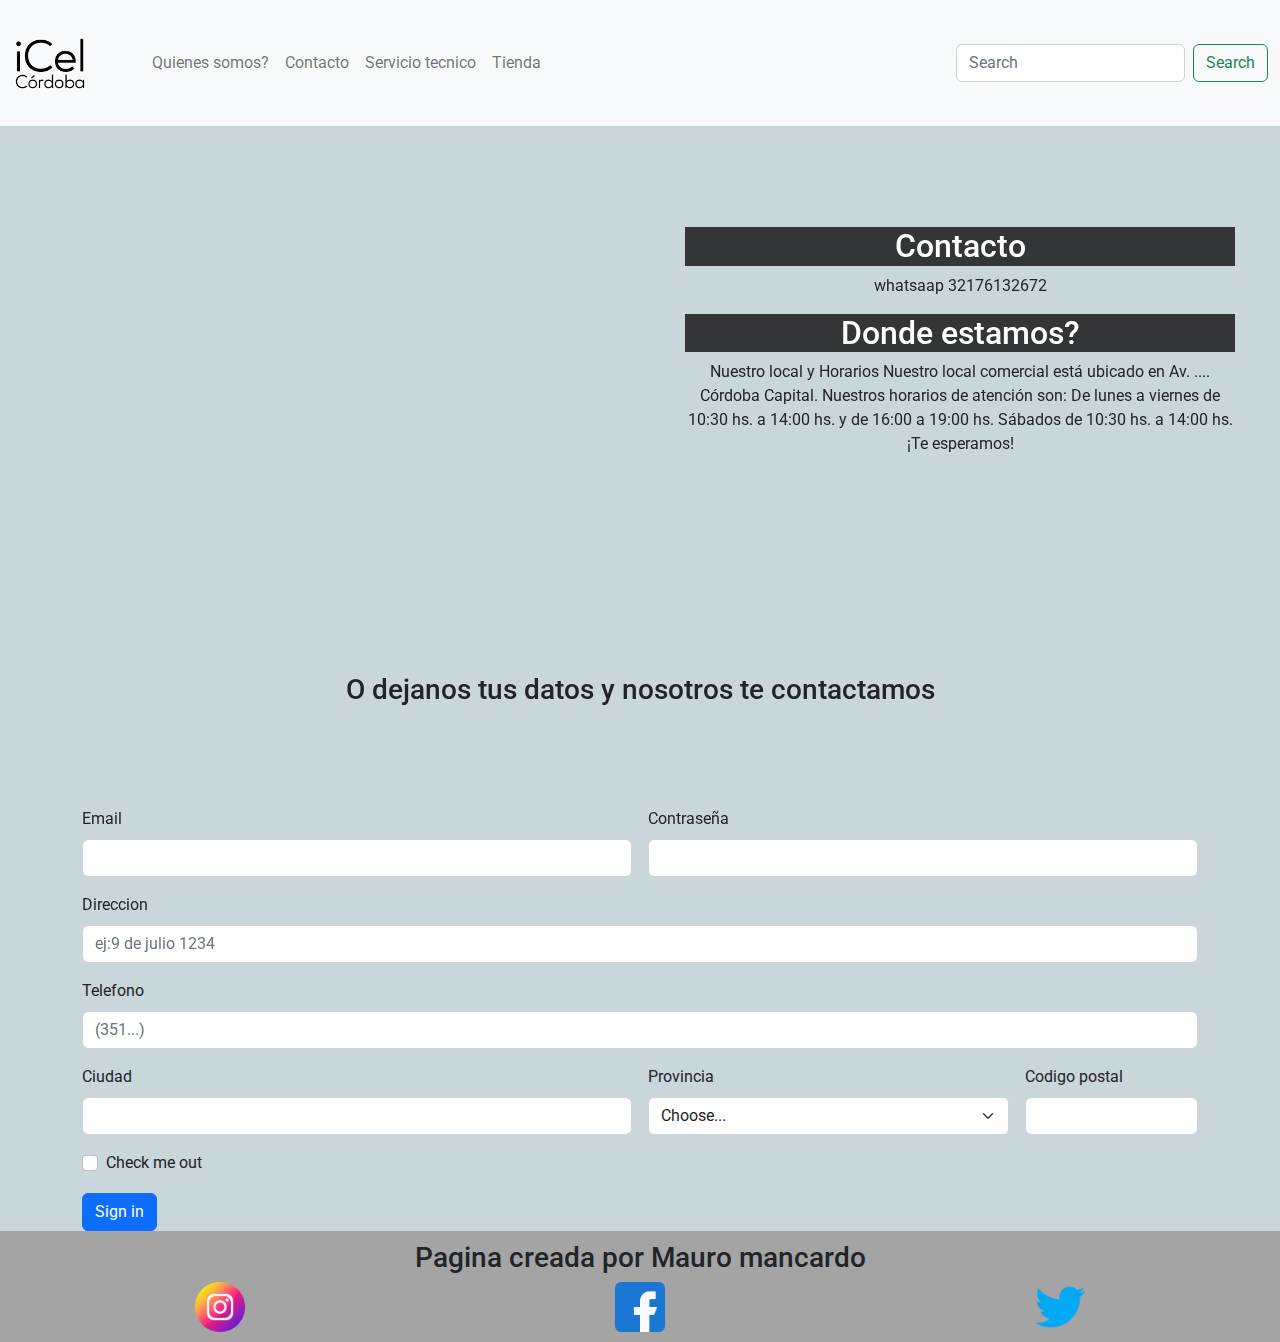
<file: paginas/contacto.html>
<!DOCTYPE html>
<html lang="en">

<head>
    <meta charset="utf-8">
    <meta http-equiv="x-ua-compatible content= ie=edge">
    <meta name="viewport" content="width=device-width initial-scale=1.0">
    <title>I Cel</title>
    <link rel="stylesheet" href="../estilos/estilos.css">
    <link rel="stylesheet" href="../estilos/bootstrap.css">
    <link rel="icon" type="image/png" sizes="16x16" href="imagenes/favicon-16x16.png">
    <meta name="keywords"
        content="celular, celulares, accesorios de celulares, venta, motorola, iphone, nokia, android, ios, reparacion, pantalla, fundas, asesoramiento, samsung, xiaomi">
    <meta name="description"
        content="I cel es una empresa dedicada a brindarte todo lo que buscas referido a celulares, podes encontrar venta de celulares y accesorios asi como servicio tecnico o asesoramiento.
        somos una empresa fundada en el 2009 con miles de calificaciones positivas en las diferentes plataformas de venta.">
</head>

<body>
    <div>
        <header class="header">
            <nav class="navbar navbar-expand-lg navbar-light bg-light d-flex justify-content-md-center">
                <a class="navbar-brand" href="paginaprincipal.html"><img src="../imagenes/logo.png" alt="logo icel"></a>
                <div class="container-fluid">
                    <a class="navbar-brand" href=""></a>
                    <button class="navbar-toggler" type="button" data-bs-toggle="collapse"
                        data-bs-target="#navbarSupportedContent" aria-controls="navbarSupportedContent"
                        aria-expanded="false" aria-label="Toggle navigation">
                        <span class="navbar-toggler-icon"></span>
                    </button>
                    <div class="collapse navbar-collapse" id="navbarSupportedContent">
                        <ul class="navbar-nav me-auto mb-2 mb-lg-0">
                            <li class="nav-item">
                                <a class="nav-link" href="../paginas/quienessomos.html">Quienes somos?</a>
                            </li>
                            <li class="nav-item">
                                <a class="nav-link" href="../paginas/contacto.html">Contacto</a>
                            </li>
                            <li class="nav-item">
                                <a class="nav-link" href="../paginas/serviciotecnico.html" tabindex="-1"
                                    aria-disabled="true">Servicio tecnico</a>
                            </li>
                            <li class="nav-item">
                                <a class="nav-link" href="../index.html" tabindex="-1"
                                    aria-disabled="true">Tienda
                                </a>
                            </li>

                        </ul>
                        <form class="d-flex">
                            <input class="form-control me-2" type="search" placeholder="Search" aria-label="Search">
                            <button class="btn btn-outline-success" type="submit">Search</button>
                        </form>
                    </div>
                </div>
            </nav>
        </header>
        <main class="main">
            <section class="contacto">
                <div>
                    <iframe
                        src="https://www.google.com/maps/embed?pb=!1m18!1m12!1m3!1d27259.75327846876!2d-64.28203603665804!3d-31.346030259505465!2m3!1f0!2f0!3f0!3m2!1i1024!2i768!4f13.1!3m3!1m2!1s0x94329eae42c4440b%3A0x473b98d5636193de!2sArguello%2C%20C%C3%B3rdoba!5e0!3m2!1ses-419!2sar!4v1651773508118!5m2!1ses-419!2sar"
                        style="border:0;" allowfullscreen="" loading="lazy"
                        referrerpolicy="no-referrer-when-downgrade"></iframe>
                </div>
                <div>
                    <h2>Contacto</h2>
                    <p>whatsaap 32176132672</p>
                    <h2>Donde estamos?</h2>
                    <p>Nuestro local y Horarios
                        Nuestro local comercial está ubicado en Av. .... Córdoba Capital.

                        Nuestros horarios de atención son:

                        De lunes a viernes de 10:30 hs. a 14:00 hs. y de 16:00 a 19:00 hs.

                        Sábados de 10:30 hs. a 14:00 hs.

                        ¡Te esperamos!</p>
                </div>

            </section>

            <section class="formulario">
                <article>
                    <h3>O dejanos tus datos y nosotros te contactamos</h3>
                </article>
                <article class="container">
                    <form class="row g-3">
                        <div class="col-md-6">
                            <label for="inputEmail4" class="form-label">Email</label>
                            <input type="email" class="form-control" id="inputEmail4">
                        </div>
                        <div class="col-md-6">
                            <label for="inputPassword4" class="form-label">Contraseña</label>
                            <input type="password" class="form-control" id="inputPassword4">
                        </div>
                        <div class="col-12">
                            <label for="inputAddress" class="form-label">Direccion</label>
                            <input type="text" class="form-control" id="inputAddress" placeholder="ej:9 de julio 1234">
                        </div>
                        <div class="col-12">
                            <label for="inputAddress2" class="form-label">Telefono</label>
                            <input type="text" class="form-control" id="inputAddress2" placeholder="(351...)">
                        </div>
                        <div class="col-md-6">
                            <label for="inputCity" class="form-label">Ciudad</label>
                            <input type="text" class="form-control" id="inputCity">
                        </div>
                        <div class="col-md-4">
                            <label for="inputState" class="form-label">Provincia</label>
                            <select id="inputState" class="form-select">
                                <option selected>Choose...</option>
                                <option>...</option>
                            </select>
                        </div>
                        <div class="col-md-2">
                            <label for="inputZip" class="form-label">Codigo postal</label>
                            <input type="text" class="form-control" id="inputZip" onkeypress="capturarEnter(event)">
                        </div>
                        <div class="col-12">
                            <div class="form-check">
                                <input class="form-check-input" type="checkbox" id="gridCheck">
                                <label class="form-check-label" for="gridCheck">
                                    Check me out
                                </label>
                            </div>
                        </div>
                        <div class="col-12">
                            <button type="submit" class="btn btn-primary">Sign in</button>
                        </div>
                    </form>
                </article>
            </section>

        </main>
        <footer class="footer">
            <div>
                <h3> Pagina creada por Mauro mancardo</h3>
            </div>
            <div>
                <a href="https://www.instagram.com/" target="_blank"><img src="../imagenes/instagram.png"
                        alt="icono ig">
                    <a href="https://www.facebook.com/" target="_blank"><img src="../imagenes/facebook.png"
                            alt="icono facebook">
                        <a href="https://www.twitter.com/" target="_blank"><img src="../imagenes/twitter.png"
                                alt="icono ig"></a>
            </div>
        </footer>
    </div>
</body>
<script src="../estilos/index.js"></script><!-- no me andaba el java si lo ponia arriba -->
<script src="../estilos/bootstrap.js"></script>

</html>
</file>
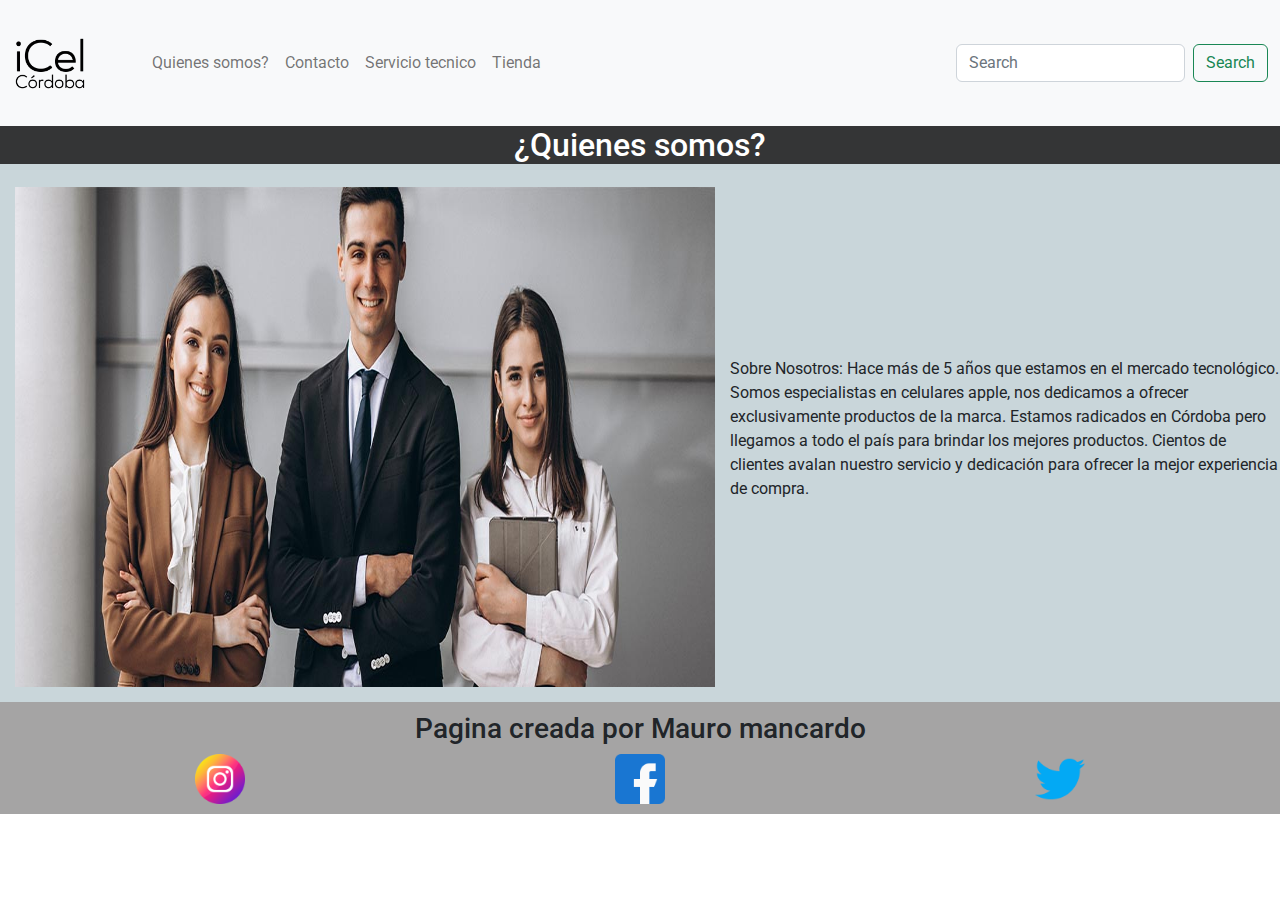
<file: paginas/quienessomos.html>
<!DOCTYPE html>
<html lang="en">

<head>
    <meta charset="utf-8">
    <meta http-equiv="x-ua-compatible content= ie=edge">
    <meta name="viewport" content="width=device-width initial-scale=1.0">
    <title>I Cel</title>
    <link rel="stylesheet" href="../estilos/estilos.css">
    <link rel="stylesheet" href="../estilos/bootstrap.css">
    <link rel="icon" type="image/png" sizes="16x16" href="imagenes/favicon-16x16.png">
    <meta name="keywords"
        content="celular, celulares, accesorios de celulares, venta, motorola, iphone, nokia, android, ios, reparacion, pantalla, fundas, asesoramiento, samsung, xiaomi">
    <meta name="description"
        content="I cel es una empresa dedicada a brindarte todo lo que buscas referido a celulares, podes encontrar venta de celulares y accesorios asi como servicio tecnico o asesoramiento.
        somos una empresa fundada en el 2009 con miles de calificaciones positivas en las diferentes plataformas de venta.">
</head>

<body>
    <div>
        <header class="header">
            <nav class="navbar navbar-expand-lg navbar-light bg-light d-flex justify-content-md-center">
                <a class="navbar-brand" href="paginaprincipal.html"><img src="../imagenes/logo.png" alt="logo icel"></a>
                <div class="container-fluid">
                    <a class="navbar-brand" href=""></a>
                    <button class="navbar-toggler" type="button" data-bs-toggle="collapse"
                        data-bs-target="#navbarSupportedContent" aria-controls="navbarSupportedContent"
                        aria-expanded="false" aria-label="Toggle navigation">
                        <span class="navbar-toggler-icon"></span>
                    </button>
                    <div class="collapse navbar-collapse" id="navbarSupportedContent">
                        <ul class="navbar-nav me-auto mb-2 mb-lg-0">
                            <li class="nav-item">
                                <a class="nav-link" href="quienessomos.html">Quienes somos?</a>
                            </li>
                            <li class="nav-item">
                                <a class="nav-link" href="contacto.html">Contacto</a>
                            </li>
                            <li class="nav-item">
                                <a class="nav-link" href="serviciotecnico.html" tabindex="-1"
                                    aria-disabled="true">Servicio tecnico</a>
                            </li>
                            <li class="nav-item">
                                <a class="nav-link" href="../index.html" tabindex="-1"
                                    aria-disabled="true">Tienda
                                </a>
                            </li>

                        </ul>
                        <form class="d-flex">
                            <input class="form-control me-2" type="search" placeholder="Search" aria-label="Search">
                            <button class="btn btn-outline-success" type="submit">Search</button>
                        </form>
                    </div>
                </div>
            </nav>
        </header>
        <main class="main">

            <section class="quienes">
                <article>
                    <h2>¿Quienes somos?</h2>
                </article>
                <article class="fotoq">
                    <div>
                        <img src="../imagenes/svendedores.jpg" alt="vendedores">
                    </div>

                    <div>
                        <p>Sobre Nosotros:
                            Hace más de 5 años que estamos en el mercado tecnológico. Somos especialistas en celulares
                            apple,
                            nos
                            dedicamos
                            a
                            ofrecer exclusivamente productos de la marca.

                            Estamos radicados en Córdoba pero llegamos a todo el país para brindar los mejores
                            productos.

                            Cientos de clientes avalan nuestro servicio y dedicación para ofrecer la mejor experiencia
                            de
                            compra.
                        </p>
                    </div>

            </section>

        </main>
        <footer class="footer">
            <div>
                <h3> Pagina creada por Mauro mancardo</h3>
            </div>
            <div>
                <a href="https://www.instagram.com/" target="_blank"><img src="../imagenes/instagram.png"
                        alt="icono ig">
                    <a href="https://www.facebook.com/" target="_blank"><img src="../imagenes/facebook.png"
                            alt="icono facebook">
                        <a href="https://www.twitter.com/" target="_blank"><img src="../imagenes/twitter.png"
                                alt="icono ig"></a>
            </div>
        </footer>
    </div>
</body>
<script src="../estilos/index.js"></script><!-- no me andaba el java si lo ponia arriba -->
<script src="../estilos/bootstrap.js"></script>

</html>
</file>
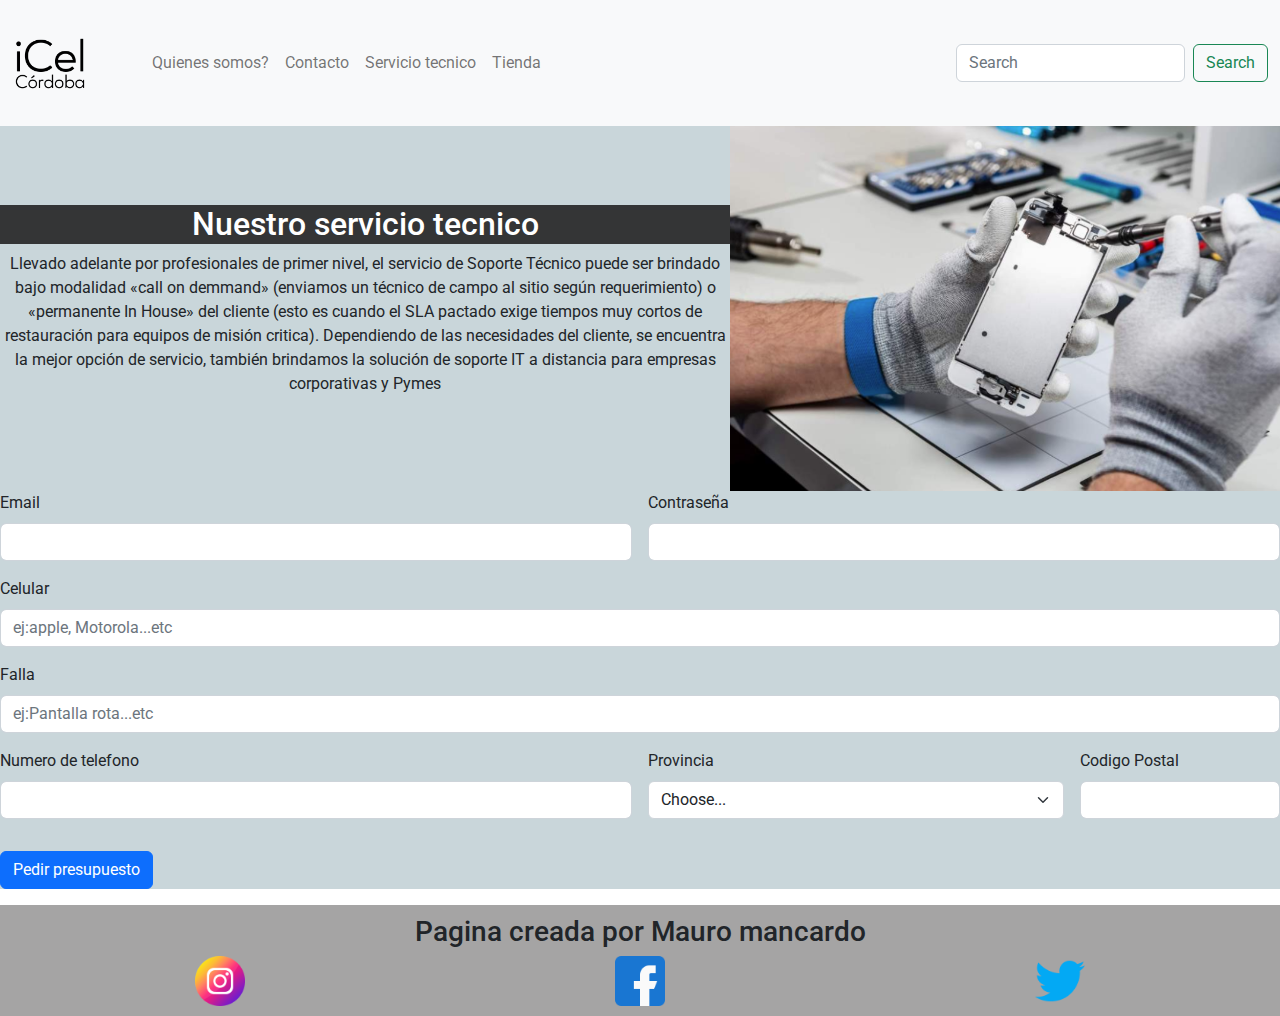
<file: paginas/serviciotecnico.html>
<!DOCTYPE html>
<html lang="en">

<head>
    <meta charset="utf-8">
    <meta http-equiv="x-ua-compatible content= ie=edge">
    <meta name="viewport" content="width=device-width initial-scale=1.0">
    <title>I Cel</title>
    <link rel="stylesheet" href="../estilos/estilos.css">
    <link rel="stylesheet" href="../estilos/bootstrap.css">
    <link rel="icon" type="image/png" sizes="16x16" href="imagenes/favicon-16x16.png">
    <meta name="keywords"
        content="celular, celulares, accesorios de celulares, venta, motorola, iphone, nokia, android, ios, reparacion, pantalla, fundas, asesoramiento, samsung, xiaomi">
    <meta name="description"
        content="I cel es una empresa dedicada a brindarte todo lo que buscas referido a celulares, podes encontrar venta de celulares y accesorios asi como servicio tecnico o asesoramiento.
        somos una empresa fundada en el 2009 con miles de calificaciones positivas en las diferentes plataformas de venta.">
</head>

<body>
    <div>
        <header class="header">
            <nav class="navbar navbar-expand-lg navbar-light bg-light d-flex justify-content-md-center">
                <a class="navbar-brand" href="paginaprincipal.html"><img src="../imagenes/logo.png" alt="logo icel"></a>
                <div class="container-fluid">
                    <a class="navbar-brand" href=""></a>
                    <button class="navbar-toggler" type="button" data-bs-toggle="collapse"
                        data-bs-target="#navbarSupportedContent" aria-controls="navbarSupportedContent"
                        aria-expanded="false" aria-label="Toggle navigation">
                        <span class="navbar-toggler-icon"></span>
                    </button>
                    <div class="collapse navbar-collapse" id="navbarSupportedContent">
                        <ul class="navbar-nav me-auto mb-2 mb-lg-0">
                            <li class="nav-item">
                                <a class="nav-link" href="../paginas/quienessomos.html">Quienes somos?</a>
                            </li>
                            <li class="nav-item">
                                <a class="nav-link" href="../paginas/contacto.html">Contacto</a>
                            </li>
                            <li class="nav-item">
                                <a class="nav-link" href="../paginas/serviciotecnico.html" tabindex="-1"
                                    aria-disabled="true">Servicio tecnico</a>
                            </li>
                            <li class="nav-item">
                                <a class="nav-link" href="../index.html" tabindex="-1"
                                    aria-disabled="true">Tienda
                                </a>
                            </li>

                        </ul>
                        <form class="d-flex">
                            <input class="form-control me-2" type="search" placeholder="Search" aria-label="Search">
                            <button class="btn btn-outline-success" type="submit">Search</button>
                        </form>
                    </div>
                </div>
            </nav>
        </header>
        <main class="main">
            <section class="svctec">
                <div>
                    <h2>Nuestro servicio tecnico</h2>
                    <p>Llevado adelante por profesionales de primer nivel, el servicio de Soporte Técnico puede ser
                        brindado bajo modalidad
                        «call on demmand» (enviamos un técnico de campo al sitio según requerimiento) o «permanente In
                        House» del cliente (esto
                        es cuando el SLA pactado exige tiempos muy cortos de restauración para equipos de misión
                        critica).

                        Dependiendo de las necesidades del cliente, se encuentra la mejor opción de servicio, también
                        brindamos la solución de
                        soporte IT a distancia para empresas corporativas y Pymes</p>
                </div>
                <div>
                    <img src="../imagenes/svctec.png" alt="imagen reparacion celular">
                </div>
            </section>
            <section>
                <form class="row g-3">
                    <div class="col-md-6">
                        <label for="inputEmail4" class="form-label">Email</label>
                        <input type="email" class="form-control" id="inputEmail4">
                    </div>
                    <div class="col-md-6">
                        <label for="inputPassword4" class="form-label">Contraseña</label>
                        <input type="password" class="form-control" id="inputPassword4">
                    </div>
                    <div class="col-12">
                        <label for="inputAddress" class="form-label">Celular</label>
                        <input type="text" class="form-control" id="inputAddress"
                            placeholder="ej:apple, Motorola...etc">
                    </div>
                    <div class="col-12">
                        <label for="inputAddress2" class="form-label">Falla</label>
                        <input type="text" class="form-control" id="inputAddress2" placeholder="ej:Pantalla rota...etc">
                    </div>
                    <div class="col-md-6">
                        <label for="inputCity" class="form-label">Numero de telefono</label>
                        <input type="text" class="form-control" id="inputCity">
                    </div>
                    <div class="col-md-4">
                        <label for="inputState" class="form-label">Provincia</label>
                        <select id="inputState" class="form-select">
                            <option selected>Choose...</option>
                            <option>...</option>
                        </select>
                    </div>
                    <div class="col-md-2">
                        <label for="inputZip" class="form-label">Codigo Postal</label>
                        <input type="text" class="form-control" id="inputZip" onkeypress="capturarEnter(event)"><!-- para la funcion de capturar enter use el onkeypress -->
                    </div>
                    <div class="col-12">

                    </div>
                    <div class="col-12">
                        <button type="submit" class="btn btn-primary">Pedir presupuesto</button>
                    </div>
                </form>
            </section>
        </main>
        <p></p>
        <footer class="footer">
            <div>
                <h3> Pagina creada por Mauro mancardo</h3>
            </div>
            <div>
                <a href="https://www.instagram.com/" target="_blank"><img src="../imagenes/instagram.png"
                        alt="icono ig">
                    <a href="https://www.facebook.com/" target="_blank"><img src="../imagenes/facebook.png"
                            alt="icono facebook">
                        <a href="https://www.twitter.com/" target="_blank"><img src="../imagenes/twitter.png"
                                alt="icono ig"></a>
            </div>
        </footer>
    </div>
</body>
<script src="../estilos/index.js"></script><!-- no me andaba el java si lo ponia arriba -->
<script src="../estilos/bootstrap.js"></script>

</html>
</file>
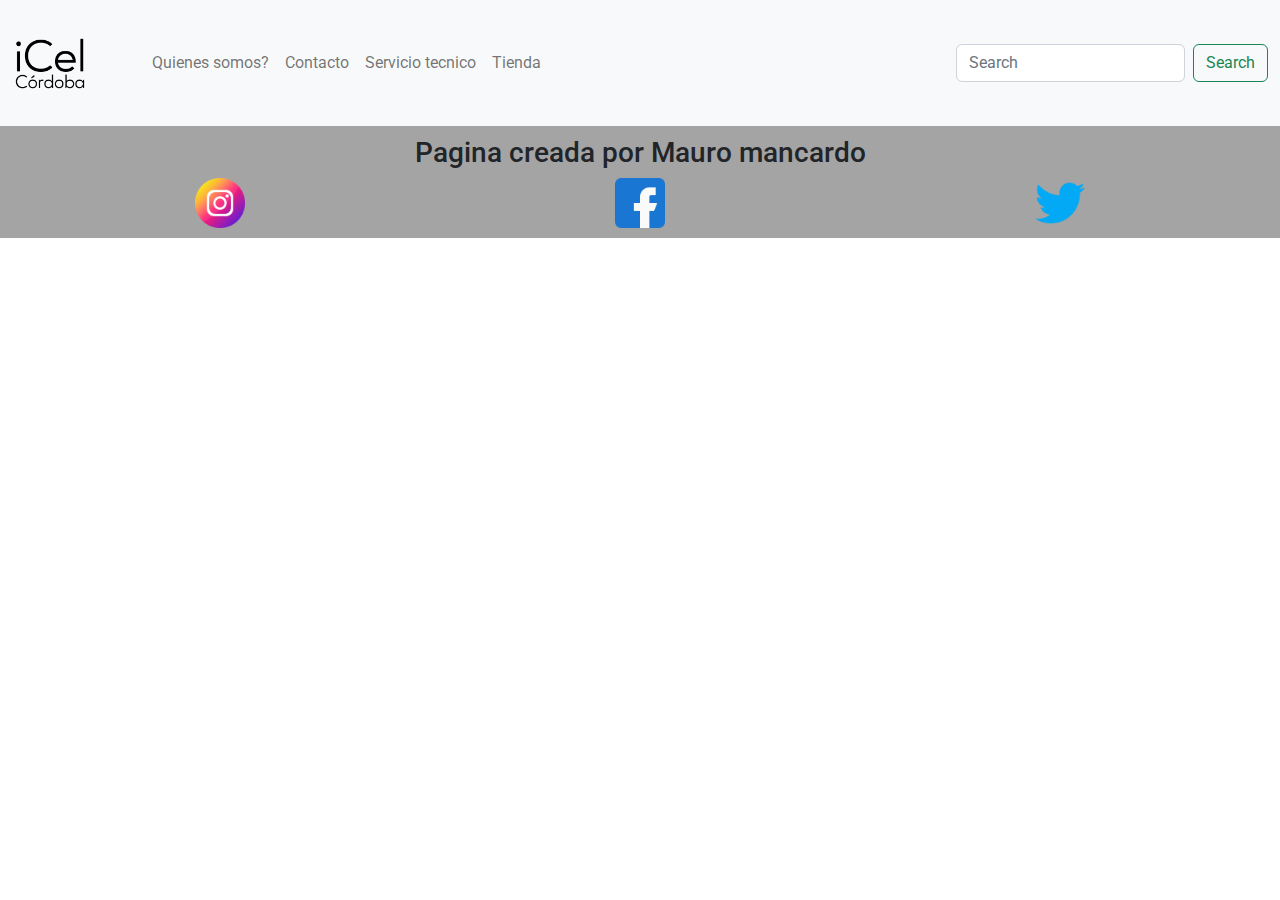
<file: paginas/tienda.html>
<!DOCTYPE html>
<html lang="en">

<head>
    <meta charset="utf-8">
    <meta http-equiv="x-ua-compatible content= ie=edge">
    <meta name="viewport" content="width=device-width initial-scale=1.0">
    <title>I Cel</title>
    <link rel="stylesheet" href="../estilos/estilos.css">
    <link rel="stylesheet" href="../estilos/bootstrap.css">
    <link rel="icon" type="image/png" sizes="16x16" href="imagenes/favicon-16x16.png">
    <meta name="keywords"
        content="celular, celulares, accesorios de celulares, venta, motorola, iphone, nokia, android, ios, reparacion, pantalla, fundas, asesoramiento, samsung, xiaomi">
    <meta name="description"
        content="I cel es una empresa dedicada a brindarte todo lo que buscas referido a celulares, podes encontrar venta de celulares y accesorios asi como servicio tecnico o asesoramiento.
        somos una empresa fundada en el 2009 con miles de calificaciones positivas en las diferentes plataformas de venta.">
    </head>

<body>
    <div>
        <header class="header">
            <nav class="navbar navbar-expand-lg navbar-light bg-light d-flex justify-content-md-center">
                <a class="navbar-brand" href="../index.html"><img src="../imagenes/logo.png" alt="logo icel"></a>
                <div class="container-fluid">
                    <a class="navbar-brand" href=""></a>
                    <button class="navbar-toggler" type="button" data-bs-toggle="collapse"
                        data-bs-target="#navbarSupportedContent" aria-controls="navbarSupportedContent"
                        aria-expanded="false" aria-label="Toggle navigation">
                        <span class="navbar-toggler-icon"></span>
                    </button>
                    <div class="collapse navbar-collapse" id="navbarSupportedContent">
                        <ul class="navbar-nav me-auto mb-2 mb-lg-0">
                            <li class="nav-item">
                                <a class="nav-link" href="../paginas/quienessomos.html">Quienes somos?</a>
                            </li>
                            <li class="nav-item">
                                <a class="nav-link" href="../paginas/contacto.html">Contacto</a>
                            </li>
                            <li class="nav-item">
                                <a class="nav-link" href="../paginas/serviciotecnico.html" tabindex="-1"
                                    aria-disabled="true">Servicio tecnico</a>
                            </li>
                            <li class="nav-item">
                                <a class="nav-link" href="../paginas/tienda.html" tabindex="-1"
                                    aria-disabled="true">Tienda
                                </a>
                            </li>

                        </ul>
                        <form class="d-flex">
                            <input class="form-control me-2" type="search" placeholder="Search" aria-label="Search">
                            <button class="btn btn-outline-success" type="submit">Search</button>
                        </form>
                    </div>
                </div>
            </nav>
        </header>
        <main class="main">
           
    </div>
    <footer class="footer">
        <div>
            <h3> Pagina creada por Mauro mancardo</h3>
        </div>
        <div>
            <a href="https://www.instagram.com/" target="_blank"><img src="../imagenes/instagram.png" alt="icono ig">
                <a href="https://www.facebook.com/" target="_blank"><img src="../imagenes/facebook.png"
                        alt="icono facebook">
                    <a href="https://www.twitter.com/" target="_blank"><img src="../imagenes/twitter.png"
                            alt="icono ig"></a>
        </div>
    </footer>
    <script src="../estilos/index.js"></script><!-- no me andaba el java si lo ponia arriba -->
    <script src="../estilos/bootstrap.js"></script>

</html>
</file>
<file: estilos/estilos.css>
@import url("https://fonts.googleapis.com/css2?family=Roboto:wght@100;400;700&display=swap");

* {
  margin: 0px;
  padding: 0px;
  box-sizing: border-box;
  font-family: "Roboto", sans-serif;
}

body {
  width: 100%;
  height: 100vh;
}

/*header*/
.header {
  display: flex;
  flex-direction: column;
}

.header img {
  width: 100px;
}

/*hero*/
.hero {
  color: white;
  display: flex;
  flex-direction: column;
  justify-content: center;
  align-items: center;
  width: 100%;
  height: calc(80vh - 150px);
  background: linear-gradient(rgba(0, 0, 0, 0.205), rgba(0, 0, 0, 0.205)), url(../imagenes/todoslosiphone.jpg);
  background-size: cover;
  background-attachment: fixed;
}

.hero h2 {
  font-size: 60px;
  font-weight: bold;
}

.hero p {
  font-size: 30px;
  text-align: center;
}

.boton,
.promociones article .irtienda {
  text-decoration: none;
  color: azure;
  font-size: 30px;
  padding: 10px;
  margin-top: 10px;
  border-radius: 10px;
  color: rgb(0, 0, 0);
  background: linear-gradient(45deg, rgb(182, 162, 162), rgb(135, 135, 184), rgb(120, 189, 120), black);
  background-size: 400% 400%;
  position: relative;
  animation: cambiar 10s ease-in-out infinite;
}

@keyframes cambiar {
  0% {
    background-position: 0 50%;
  }

  50% {
    background-position: 100% 50%;
  }

  100% {
    background-position: 0 50%;
  }
}

/*main*/
.main {
  grid-area: main;
  background-color: #c9d6da;
}

/*novedades*/
.novedades {
  margin-bottom: 30px;
}

.novedades .article1 {
  text-align: center;
}

.novedades .article1 h2 {
  background-color: rgba(35, 35, 35, 0.9);
  color: white;
}

.novedades .video {
  display: flex;
  flex-direction: row;
  align-items: center;
  justify-content: center;
}

.novedades .video div iframe {
  width: 600px;
  height: 400px;
  margin: 15px;
}

.novedades .video div .texto {
  width: 550px;
}

.novedades .foto {
  display: flex;
  flex-direction: row;
  align-items: center;
  justify-content: center;
}

.novedades .foto .texto {
  width: 550px;
}

.novedades .foto div img {
  width: 600px;
  height: 400px;
  margin: 15px;
}

/*promociones*/
.promociones h2 {
  text-align: center;
  margin-bottom: 35px;
  color: white;
  text-transform: uppercase;
  font-weight: 900px;
}

.promociones article {
  display: flex;
  align-items: center;
  justify-content: space-around;
  flex-wrap: wrap;
}

.promociones article .irtienda {
  margin-bottom: 50px;
}

.promociones article div {
  width: 355px;
  height: 450px;
  margin-bottom: 30px;
  border: 2px solid black;
  box-shadow: 10px 10px 30px 10px black;
  border-radius: 15px;
  background-color: rgb(209, 209, 209);
  display: flex;
  flex-direction: column;
  justify-content: space-between;
  align-items: center;
  transition: 1s;
}

.promociones article div a {
  background-color: aliceblue;
  color: rgb(15, 15, 80);
  border-radius: 5px;
  font-weight: 900;
  text-decoration: none;
  padding: 10px;
  margin-bottom: 15px;
}

.promociones article div img {
  border-radius: 15px;
  width: 350px;
  height: 300px;
}

.promociones article div p {
  text-align: center;
  color: black;
  font-weight: 900;
}

.promociones article div h3 {
  text-align: center;
  color: black;
  font-weight: 900;
  border-radius: 15px 15px 0 0;
  transition: 1s;
}

.promociones article div:hover {
  transform: scale(1.1);
}

/*contacto*/
.contacto {
  display: flex;
  flex-direction: row;
  align-items: center;
  justify-content: space-around;
}

.contacto div {
  text-align: center;
  width: 550px;
  margin: 15px;
}

.contacto div iframe {
  width: 550px;
  height: 350px;
  margin: 30px;
}

.contacto div h2 {
  background-color: rgba(35, 35, 35, 0.9);
  color: white;
}

.formulario article h3 {
  margin: 100px;
  text-align: center;
}

/*quienes somos*/
.quienes article h2 {
  text-align: center;
  background-color: rgba(35, 35, 35, 0.9);
  color: white;
}

.quienes .fotoq {
  display: flex;
  flex-direction: row;
  align-items: center;
  justify-content: space-between;
}

.quienes .fotoq div img {
  width: 700px;
  height: 500px;
  margin: 15px;
}

/*servicio tecnico*/
.svctec {
  display: flex;
  flex-direction: row;
  align-items: center;
  justify-content: center;
  text-align: center;
}

.svctec h2 {
  background-color: rgba(35, 35, 35, 0.9);
  color: white;
}

.svctec div img {
  width: 550px;
}

/*tienda*/
.promociones h2 {
  width: 100%;
  background-color: rgba(35, 35, 35, 0.9);
}

/*footer*/
.footer {
  grid-area: footer;
  background-color: rgb(165, 164, 164);
  padding: 10px;
}

.footer div {
  display: flex;
  justify-content: space-around;
  align-items: center;
}

.footer div h6 {
  text-align: center;
  color: white;
  font-size: 16px;
}

.footer div img {
  width: 50px;
  height: 50px;
}

@media screen and (max-width: 910px) {
  .novedades .video div iframe {
    width: 450px;
    height: 400px;
    margin: 15px;
  }

  .novedades .foto div img {
    width: 450px;
    height: 400px;
    margin: 15px;
  }

  .quienes .fotoq div img {
    width: 500px;
    height: 300px;
    margin: 5px;
  }

  .svctec div img {
    width: 450px;
  }
}

@media screen and (max-width: 750px) {
  .novedades .video div iframe {
    width: 370px;
    height: 300px;
    margin: 5px;
  }

  .novedades .foto div img {
    width: 370px;
    height: 300px;
    margin: 5px;
  }

  .hero h2 {
    font-size: 30px;
  }

  .hero p {
    font-size: 20px;
  }

  .hero a {
    padding: 5px;
    font-size: 30px;
  }

  .contacto {
    display: flex;
    flex-direction: column;
    align-items: center;
    justify-content: center;
  }
}

@media screen and (max-width: 700px) {
  .quienes .fotoq div img {
    width: 400px;
    height: 300px;
    margin: 5px;
  }
}

@media screen and (max-width: 660px) {
  .novedades .video {
    display: flex;
    flex-direction: column;
    align-items: center;
    justify-content: center;
  }

  .novedades .foto {
    display: flex;
    flex-direction: column;
    align-items: center;
    justify-content: center;
  }

  .svctec {
    display: flex;
    flex-direction: column;
    align-items: center;
    justify-content: center;
  }
}

@media screen and (max-width: 575px) {
  .novedades .foto .texto {
    width: 350px;
  }

  .novedades .video .texto {
    width: 350px;
  }

  .hero h2 {
    font-size: 30px;
  }

  .hero p {
    font-size: 15px;
  }

  .hero a {
    padding: 5px;
    font-size: 20px;
  }

  .contacto div {
    width: 350px;
  }

  .contacto div iframe {
    width: 350px;
    height: 250px;
    margin: 5px;
  }

  .formulario article h3 {
    margin: 50px;
  }

  .quienes .fotoq {
    display: flex;
    flex-direction: column;
    align-items: center;
    justify-content: center;
  }
}

@media screen and (max-width: 450px) {
  .novedades .video div iframe {
    width: 300px;
    height: 200px;
    margin: 5px;
  }

  .novedades .foto div img {
    width: 300px;
    height: 200px;
    margin: 5px;
  }

  .promociones article div {
    width: 255px;
    height: 300px;
  }

  .promociones article div img {
    transition: width 2s;
    height: 2s;
    border-radius: 15px;
    width: 250px;
    height: 150px;
  }

  .promociones .promociones article div img:hover {
    width: 250px;
    height: 200px;
  }

  .quienes .fotoq div img {
    width: 300px;
    height: 200px;
    margin: 5px;
  }

  .svctec div img {
    width: 350px;
  }
}

@media screen and (max-width: 350px) {
  .novedades .video .texto {
    width: 280px;
  }

  .novedades .video div iframe {
    width: 280px;
    height: 150px;
    margin: 5px;
  }

  .novedades .foto .texto {
    width: 280px;
  }

  .novedades .foto div img {
    width: 280px;
    height: 150px;
    margin: 5px;
  }

  .footer div h3 {
    font-size: small;
  }

  .quienes .fotoq div img {
    width: 280px;
    height: 200px;
    margin: 5px;
  }

  .contacto div {
    width: 280px;
  }

  .contacto div iframe {
    width: 280px;
    height: 150px;
    margin: 5px;
  }

  .svctec div img {
    width: 280px;
  }
}
</file>
